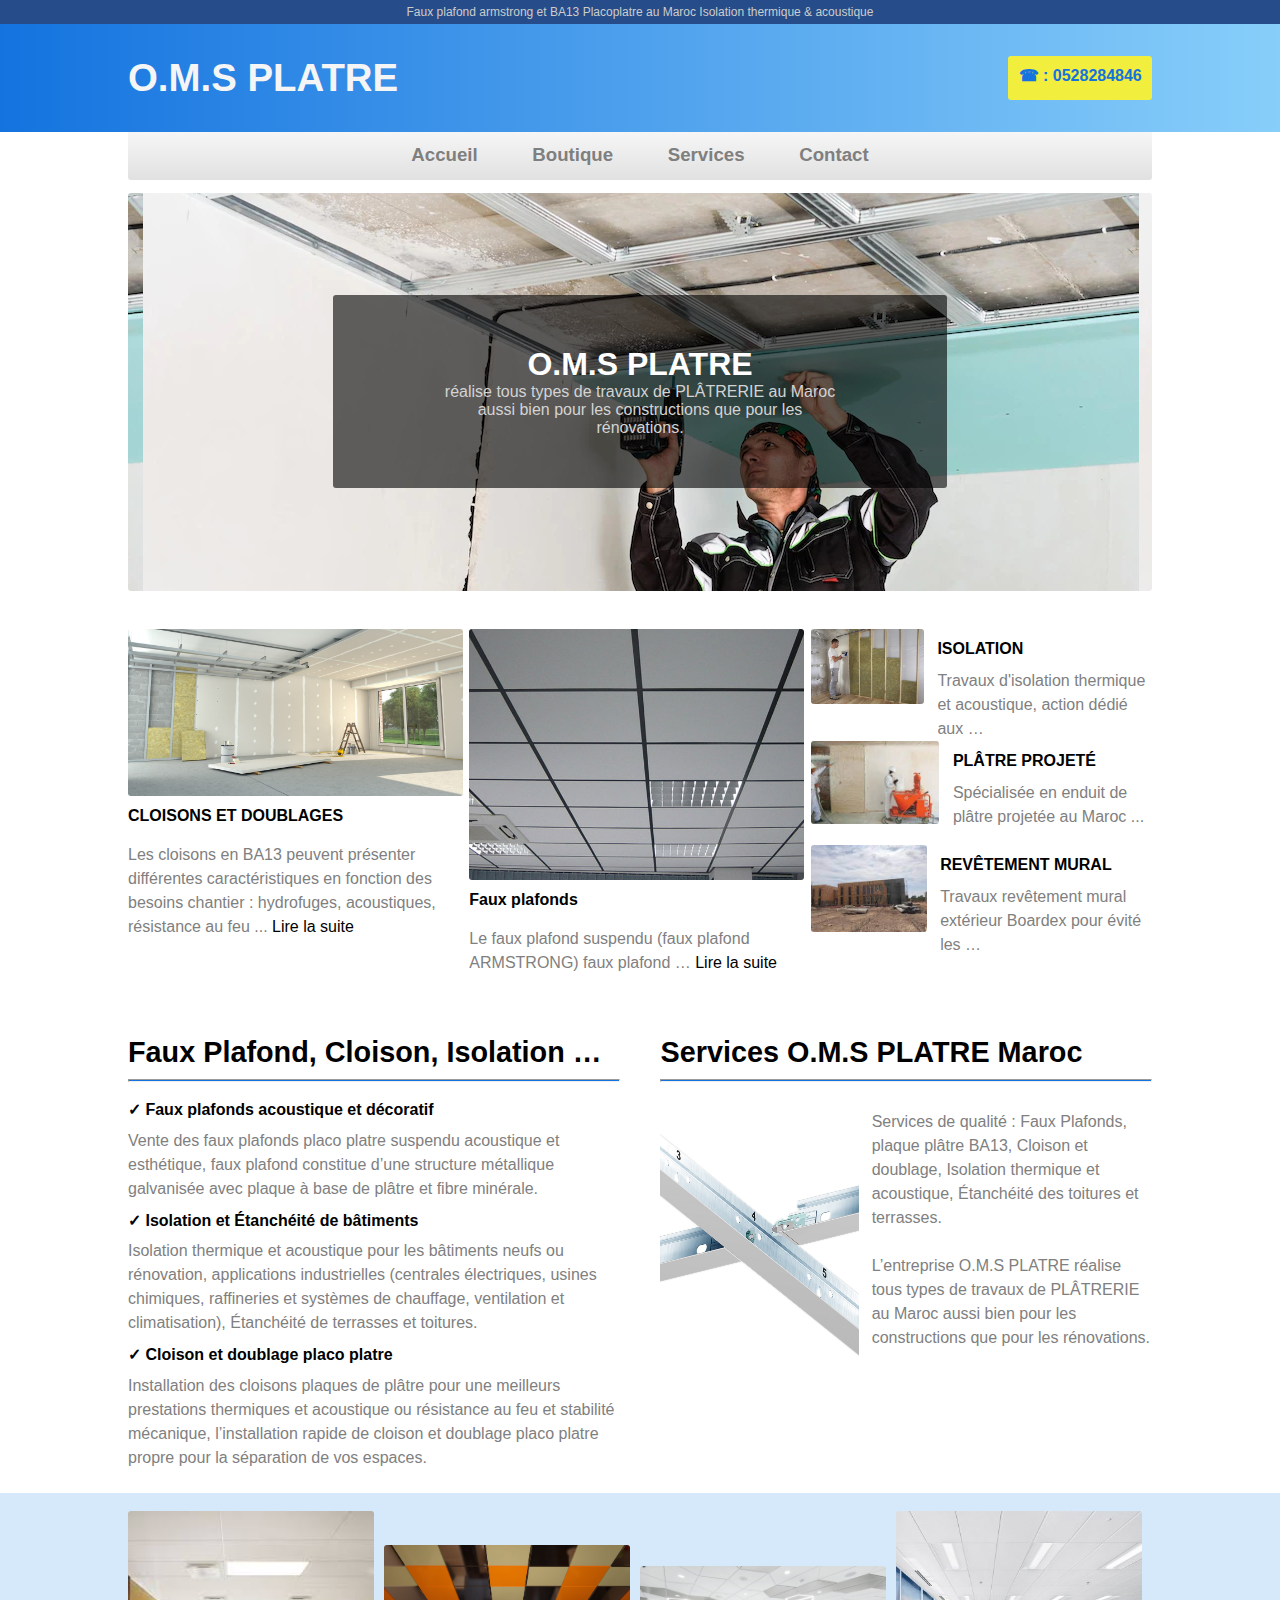
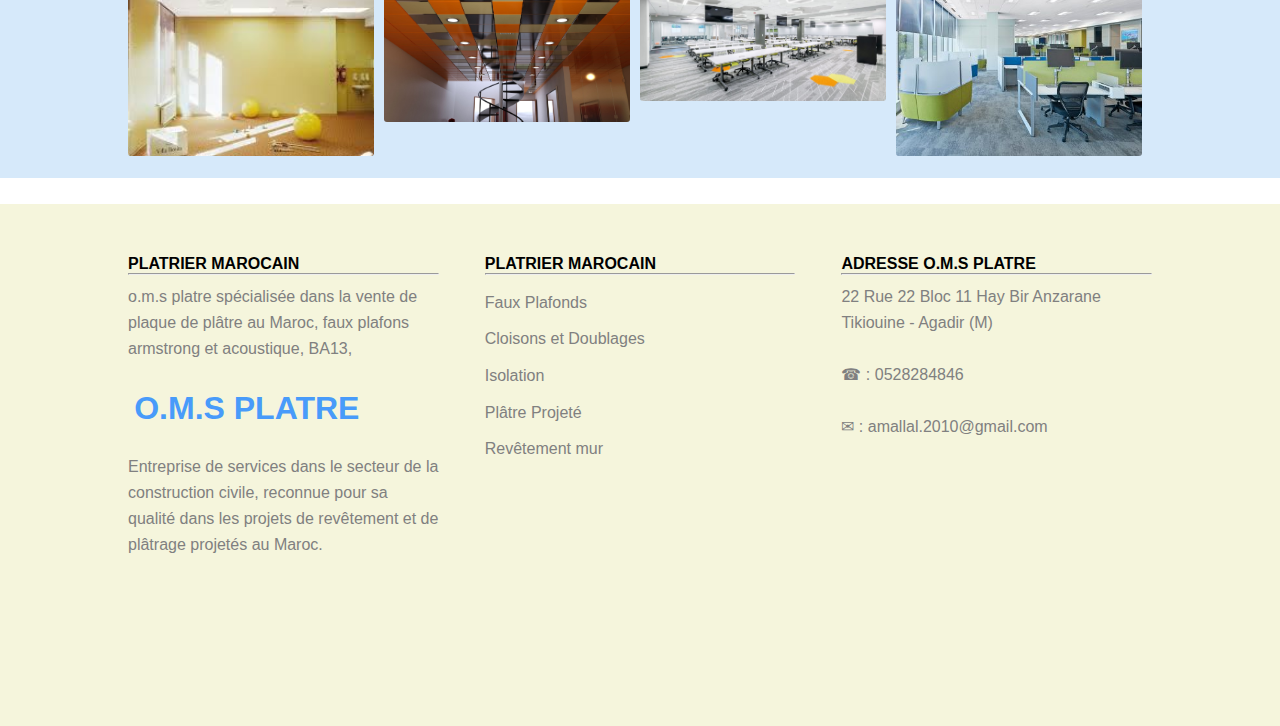
<file: index.html>
<!DOCTYPE html>
<html lang="en">
<head>
    <meta charset="UTF-8">
    <meta http-equiv="X-UA-Compatible" content="IE=edge">
    <meta name="viewport" content="width=device-width, initial-scale=1.0">
    <title >Accueil</title>
    <link rel="stylesheet" href="index.css">
    <script src="dossierJquery/jquery-3.6.0.min.js"></script>
    <script src="Index.js"></script>
   
</head>
<body>
    <header>
    
        <div id="div1">
            <div>
                Faux plafond armstrong et BA13 Placoplatre au Maroc Isolation thermique & acoustique
            </div>
        </div>
        <div id="div2">
            <div id="logo">
              <a href=""> <b> O.M.S PLATRE </b></a>
            </div>
            <div id="tele" >
               <b>&#9742 : 0528284846</b>
            </div>
        </div>
        <di id="div3">
            <ul id="menu">
              
                <a href="">
                     <li>
                       <b>Accueil</b>
                    </li>
                </a> 
                <a href="Boutique.html"> 
                    <li>
                        <b>Boutique</b>
                    </li>
                </a>
                <a href="service.html">
                    <li>
                         <b>Services</b>
                     </li>
                </a>
                <a href="Contact.html">
                    <li>
                        <b>Contact</b>
                    </li>
                 </a>
            </ul>
        </di>
    </header>
    <section id="section0">
        <div >
            <h1>
                O.M.S PLATRE
            </h1>
              réalise tous types de travaux
            de PLÂTRERIE au Maroc aussi bien pour les constructions
            que pour les rénovations.
            
        </div >
    </section>
    <section id="section1">
        <div id="divsection1">
            <caption>
               <a href="./lesmages/imageslide5.jpg"> <img src="./lesmages/imageslide5.jpg" alt=""></a>
                <b>
                    CLOISONS ET DOUBLAGES
                </b>
                <br>
                <br>
               <span>
                   Les cloisons en BA13 peuvent présenter différentes 
                   caractéristiques en fonction des besoins chantier :
                    hydrofuges, acoustiques, résistance au feu ...
                    <a  href="service.html">Lire la suite</a>
               </span>
            </caption>
        </div>
        <div id="divsection2">
            <caption>
               <a href="./lesmages/armstrong-faux-plafond.jpg"><img src="./lesmages/armstrong-faux-plafond.jpg" alt=""></a> 
                <b>
                    Faux plafonds
                </b>
                <br><br>
                <span>
                    Le faux plafond suspendu (faux plafond ARMSTRONG) faux plafond …
                    <a  href="service.html">Lire la suite</a>
                </span>
            </caption>
        </div>
        <div id="divsection3">
            <ul>
                <li>
                    <a href="service.html"><img src="./lesmages/isolation.jpg" alt=""></a>
                    <p>
                         <a href="service.html">
                            <b>
                                ISOLATION
                            </b>
                        </a>
                        <br>
                       <span>
                           Travaux d'isolation thermique et acoustique, action dédié aux …
                       </span> 
                    </p>
                </li>
                <li>
                   <a href="service.html"><img src="./lesmages/platreprojet.jpg" alt=""></a> 
                    <p>
                    <a href="service.html">
                        <b>
                                PLÂTRE PROJETÉ
                        </b>
                    </a>
                    <br>
                   <span> 
                       Spécialisée en enduit de plâtre projetée au Maroc ...
                    
                    </span>
                    </p>
                </li>
                <li>
                    <a href="service.html"><img src="./lesmages/MURAL.jpg" alt=""></a>
                    <p>
                    <a href="service.html">
                        <b>
                             REVÊTEMENT MURAL
                        </b>

                    </a>
                    <br>
                       <span> 
                           Travaux revêtement mural extérieur Boardex pour évité les …
                        
                        </span>
                    </p>
                </li>
            </ul>
        </div >

    </section>
    <section id="section2">
        <div>
            <h1>
                Faux Plafond, Cloison, Isolation …
            </h1>
            <hr>
            <br>
            <b>
                &#10003  Faux plafonds acoustique et décoratif
            </b>
            <p>
                Vente  des faux plafonds placo platre 
                suspendu acoustique et esthétique, 
                faux plafond constitue d’une structure métallique
                galvanisée avec plaque à base de plâtre et fibre minérale.
            </p>
            
            <b>
                &#10003  Isolation et Étanchéité de bâtiments
            </b>
            <p>
                Isolation thermique et acoustique pour les bâtiments neufs ou rénovation,
                applications industrielles (centrales électriques, usines chimiques,
                raffineries et systèmes de chauffage, ventilation et climatisation),
                Étanchéité de terrasses et toitures.
            </p>
            <b>
                &#10003  Cloison et doublage placo platre
            </b>
            <p>
                Installation des cloisons plaques de plâtre 
                pour une meilleurs prestations thermiques et
                acoustique ou résistance au feu et stabilité mécanique, 
                l’installation rapide de cloison et doublage 
                placo platre propre pour la séparation de vos espaces.
            </p>
            
        </div>
        <div>
            <h1>
                Services O.M.S PLATRE Maroc
            </h1>
            <hr>
            <br>
            <div>
                
                <a href="./lesmages/porofil.jpg"><img src="./lesmages/porofil.jpg" alt=""></a>
                <p>

                    Services de qualité : Faux Plafonds, plaque plâtre BA13,
                     Cloison et doublage, Isolation thermique et acoustique, Étanchéité des toitures et terrasses.
                     <BR><br>
                    L’entreprise O.M.S PLATRE réalise tous types de travaux de PLÂTRERIE au 
                    Maroc aussi bien pour les constructions que pour les rénovations.
                </p>

            </div>
        </div>

    </section>
    <section id="section3">
        <a href="./lesmages/plafond1.jpg"><img src="./lesmages/plafond1.jpg" alt=""> </a>
        <a href="./lesmages/plafond2.jpg"><img src="./lesmages/plafond2.jpg" alt=""></a>
        <a href="./lesmages/plafond3.jpg"><img src="./lesmages/plafond3.jpg" alt=""></a>
        <a href="./lesmages/plafond4.jpg"><img src="./lesmages/plafond4.jpg" alt=""></a>
    </section>
    <footer>
        <div>
            
             <b>
                 PLATRIER MAROCAIN  
            </b>  
            <hr>
            <p>
                o.m.s platre spécialisée dans la vente  de plaque de
                 plâtre au Maroc, faux plafons armstrong et acoustique, BA13,
                 <br><br>
                 <b>
                     O.M.S PLATRE
                 </b>
                 <br>
                 <br>
                 Entreprise de services dans le secteur de la construction civile, reconnue 
                 pour sa qualité dans les projets de revêtement et de plâtrage projetés au Maroc.
            </p>
        </div>
       
        <div>
            <b>
                PLATRIER MAROCAIN  
           </b>  
           <hr>
           <p>
              <ul>
                    <LI>

                        Faux Plafonds
                    </LI>
                    <li>
                        Cloisons et Doublages

                    </li>
                    <li>
                        Isolation
                    </li>
                    <li> 
                        Plâtre Projeté
                    </li>
                    <li> 
                        Revêtement mur
                    </li>
               
                </ul>
           </p>
        </div>
        
        <div>
            <b>
                ADRESSE O.M.S PLATRE
           </b>  
           <hr>
           <p>
                22 Rue 22 Bloc 11 Hay Bir Anzarane Tikiouine - Agadir (M)
                <br><br>
                &#9742 : 0528284846
                <br><br>
                &#9993 : amallal.2010@gmail.com
                <br><br>
                <iframe src="https://www.google.com/maps/embed?pb=!1m18!1m12!1m3!1d3442.161522855154!2d-9.508030284877046!3d30.374770981763238!2m3!1f0!2f0!3f0!3m2!1i1024!2i768!4f13.1!3m3!1m2!1s0xdb3c87c9c7e205d%3A0xba703894343cb8db!2sO.M.S%20Platre!5e0!3m2!1sfr!2sma!4v1649598512620!5m2!1sfr!2sma"  allowfullscreen="" loading="lazy" referrerpolicy="no-referrer-when-downgrade"></iframe>
           </p>
        </div>
    </footer>
</body>
</html>
</file>
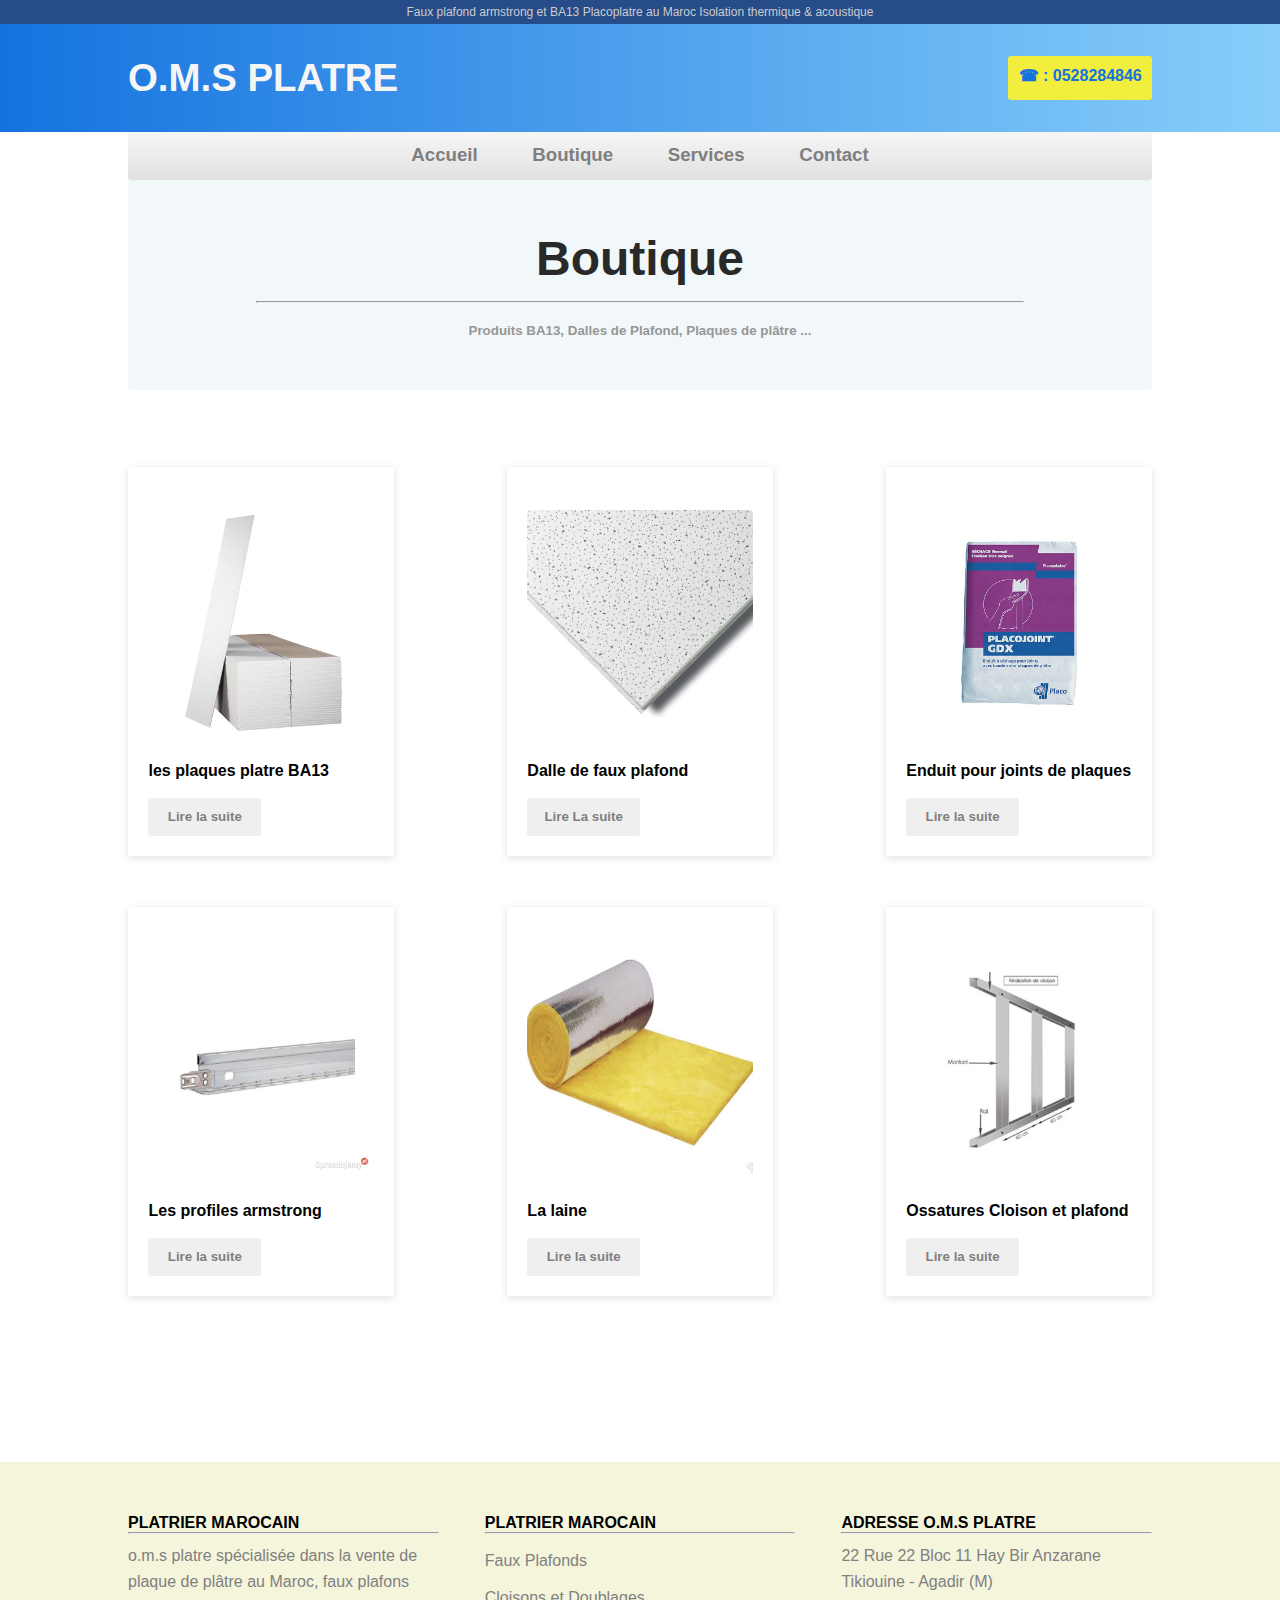
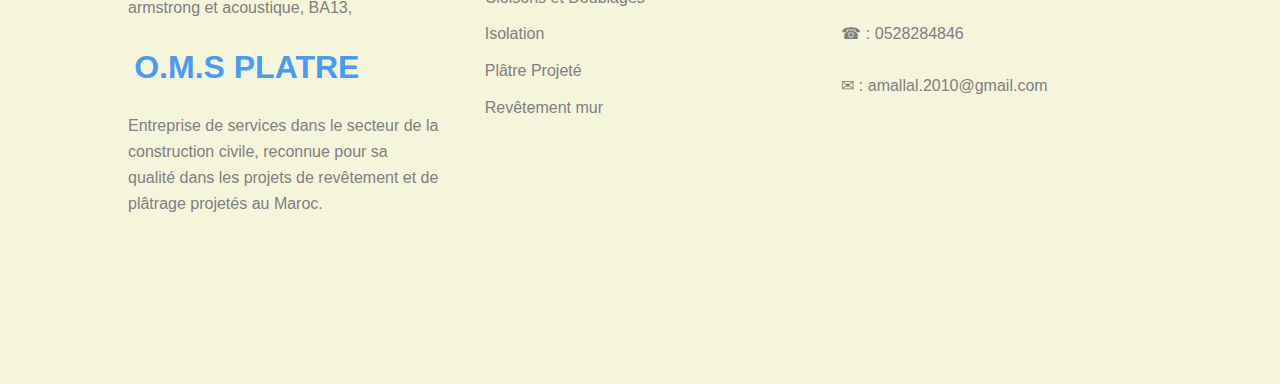
<file: Boutique.html>
<!DOCTYPE html>
<html lang="en">
<head>
    <meta charset="UTF-8">
    <meta http-equiv="X-UA-Compatible" content="IE=edge">
    <meta name="viewport" content="width=device-width, initial-scale=1.0">
    <title>Boutique</title>
    <link rel="stylesheet" href="boutique.css">
   <script src="dossierJquery/jquery-3.6.0.min.js"> </script>
   <script src="Boutique.js"></script>
</head>
<body>
    <header>
        <div id="div1">
            <div>
                Faux plafond armstrong et BA13 Placoplatre au Maroc Isolation thermique & acoustique
            </div>
        </div>
        <div id="div2">
            <div id="logo">
              <a href="index.html"> <b> O.M.S PLATRE </b></a>
            </div>
            <div id="tele" >
               <b>&#9742 : 0528284846</b>
            </div>
        </div>
        <di id="div3">
            <ul id="menu">
              
                <a href="index.html">
                     <li>
                       <b>Accueil</b>
                    </li>
                </a> 
                <a href="Boutique.html"> 
                    <li>
                        <b>Boutique</b>
                    </li>
                </a>
                <a href="service.html">
                    <li>
                         <b>Services</b>
                     </li>
                </a>
                <a href="Contact.html">
                    <li>
                        <b>Contact</b>
                    </li>
                 </a>
            </ul>
        </di>
    </header>
    <section id="section0">
        <h1>
            Boutique
        </h1>
        <hr>
        <br>
        <b>Produits BA13, Dalles de Plafond, Plaques de plâtre ...</b>
    </section>
    <section id="section1">
        <div>
            <fieldset>
                <a href="#colection1"><img  id="m1" src="lesmages/lesimageboutique/lesplaqueplatre.jpg" alt="photo"></a>
                <br>
                <caption>
                   <b> les plaques platre BA13</b>
                </caption>
                <br>
                <a href="#colection1">
                    <button  id="b1">Lire la suite</button>
                </a>
            </fieldset>
            <fieldset>
                <a href="#colection2"><img id="m2" src="lesmages/lesimageboutique/lesdalles.jpg" alt="photo"></a>
                <br>
                <caption>
                    <b> Dalle de faux plafond</b>
                </caption>
                <br>
                <a href="#colection2">
                    <button id="b2">Lire La suite</button>
                </a>
            </fieldset>
            <fieldset>
                <a href="#colection3"><img id="m3" src="lesmages/lesimageboutique/l'enduit.jpg" alt="photo"></a>
                <br>
                <caption>
                   <b>Enduit pour joints de plaques</b>
                </caption>
                <br>
                <a href="#colection3">
                    <button id="b3">Lire la suite</button>
                </a>
            </fieldset>
        </div>
        <div>
            <fieldset>
                <a href="#colection4"><img id="m4" src="lesmages/lesimageboutique/profiles.jpg" alt="photo"></a>
                <br>
                <caption>
                   <b>Les profiles armstrong</b>
                </caption>
                <br>
                <a href="#colection4">
                    <button id="b4">Lire la suite</button>
                </a>
            </fieldset>
            <fieldset>
                <a href="#colection5"><img id="m5" src="lesmages/lesimageboutique/leslaines.jpg" alt="photo"></a>
                <br>
                <caption>
                   <b>La laine</b>
                </caption>
                <br>
                <a href="#colection5">
                    <button id="b5">Lire la suite</button>
                </a>
            </fieldset>
            <fieldset>
                <a href="#colection6"><img id="m6" src="lesmages/lesimageboutique/ossature.jpg" alt="photo"></a>
                <br>
                <caption>
                   <b>Ossatures Cloison et plafond</b>
                </caption>
                <br>
                <a href="#colection6">
                    <button id="b6">Lire la suite</button>
                </a>
            </fieldset>

        </div>
    </section>
    <section id="section2">
       

        <div id="colection1">
            <h1 > PLAQUE DE PLATRE BA13</h1>
            <hr>
            <div id="menu1c1">

                <div >
                    <a href="lesmages/lesimageboutique/plaquestandard.jpg"> <img src="lesmages/lesimageboutique/plaquestandard.jpg" alt=""></a>
                </div>
                <div>
                    <h1>Plaque de Plâtre BA13 Standard</h1>
                    <hr>
                    <p>
                        Plaque de Plâtre Laminé Lafargeplaco avec carton sur les deux faces et âme en
                        plâtre d’origine naturelle, fabriquée grâce au procédé par laminage continu.
                        <br><br>
                        <b>Avantages</b>
                        <br>
                        Installation facile et rapide
                        Flexibilité de construction, qui favorise son adaptation à tout type de projet, en permettant des formes régulières autant que des formes arrondies
                        Présente une finition prête à peindre
                        Représente une isolation acoustique efficace
                        Représente une isolation thermique élevée
                        <br><br>
                        <b>Applications</b>
                        <br>
                        Construction de systèmes de construction sèche en intérieurs :
                        Cloisonnement / compartimentage
                        Doublages autoportants / directs
                        Plafonds continus
                        Éléments de décoration
                        <br> <br>
                        <b>Convient pour :</b>
                        <br>
                        Logements de nouvelle construction ou de réhabilitation
                        Collèges, hôpitaux, édifices commerciaux et industriels, bureaux, etc.
                        <br> <br>
                        <b>Attestations</b>
                        <br>
                        Marquage CE selon UNE EN 520
                        Marque “N” d’ AENOR
                    </p>
                </div>
            </div>
            <br>
            <div id="menu2c1">
                <div >
                        <a href="lesmages/lesimageboutique/plaque-platre-ba13-hydrofuge.jpg"><img src="lesmages/lesimageboutique/plaque-platre-ba13-hydrofuge.jpg" alt=""></a>
                </div>
                <div>
                    <h1>Plaque de Plâtre BA13 Hydrofuge</h1>
                    <hr>
                    <p>
                        La plaque de plâtre Résiplac BA13 est composée d’un coeur en
                        plâtre hydrofugé compris entre 2 parements cartonnés spécialement
                            traités contre l’absorption d’eau ou d’humidité. C’est une plaque H1
                            (selon la norme EN 520) d’épaisseur 12.5 mm à bords amincis (BA) en largeur 1200mm
                    </p>
                </div>
            </div>
            <br>
            <div id="menu3c1">
                <div >
                    <a href="lesmages/lesimageboutique/ba13-feu.jpg"><img src="lesmages/lesimageboutique/ba13-feu.jpg" alt=""></a>
                </div>
                <div>
                    <h1>Plaque de plâtre BA13 Flam</h1>
                    <hr>
                    <p>
                        Plaque de plâtre cartonnées A2-S1,d0 (M1) à haute résistance au feu.
                        Particulièrement destinée à
                        la réalisation d'ouvrages nécessitant des degrés coupe-feu
                        élevés (par ex. coupe-feu de 2 heures pour une cloison double
                        <br><br>
                        <b>Avantages</b>
                        <br>
                        Hautement résistante au feu, la plaque de plâtre flam convient à
                            la réalisation d'ouvrages nécessitant des degrés coupe-feu élevés.
                            Son revêtement spécifique convient
                            aussi bien aux cloisons, aux plafonds qu'aux doublages sur ossature.
                            Un produit complet pour une sécurité optimale.
                    </p>
                </div>
            </div>
            <div id="menu4c1">
                <div >
                    <a href="lesmages/lesimageboutique/BOARDEX.jpg"> <img src="lesmages/lesimageboutique/BOARDEX.jpg" alt=""></a>
                </div>
                <div>
                    <h1>Plaque de plâtre BA13 Boardex</h1>
                    <hr>
                    <p>
                        Boardex est une plaque de revêtement extérieur
                            utilisée sur les murs extérieurs. Elle comporte
                            une partie centrale renforcée anti-humidité et un mat de fibre de verre orange spécial.
                        <br><br>
                        Boardex est utilisée comme plaque d’appui sous toutes
                        sortes de revêtement (notamment les bardages métalliques, PVC, les recouvrements décoratifs en briques).
                    </p>
                </div>
            </div>
            <a href="#section1">
                <button>Retoure</button>
            </a>
        </div>
        <!--  -->
        <div id="colection2">
            <h1 >DALLE DE FAUX PLAFOND</h1>
            <hr>
            <div id="menu1c2">
                <div >
                        <a href="lesmages/lesimageboutique/lesdalles.jpg"><img src="lesmages/lesimageboutique/lesdalles.jpg" alt=""></a>
                </div>
                <div>
                    <h1>Dalle Plâtre </h1>
                    <hr>
                    <p>
                        Les dalles de plafonds sont utilisées pour la réalisation de faux plafonds démontables.
                            Ils allient l’esthétique du modèle (fissuré, granulé, lisse et semi-perforé)
                            à la technique (accessibilité des câblages électriques, de climatisation).
                        Les dalles de plâtre LARFARGE sont fabriquées à partir de plâtre renforcée avec de la fibre de verre
                    </p>
                </div>
            </div>
            <br>
            <div id="menu2c2">
                <div >
                    <a href="lesmages/lesimageboutique/dalleacoustique.jpg"><img src="lesmages/lesimageboutique/dalleacoustique.jpg" alt=""></a>
                </div>
                <div>
                    <h1>Dalle Acoustique</h1>
                    <hr>
                    <p>
                        La dalle de plafond Acoustique est un revêtement en plâtre à perforations carrées.
                        Elle est destinée aux environnements nécessitant un confort
                        acoustique élevé : hall, auditorium, salle de spectacle, salle de classe.
                        La dalle Acoustique d'une technologie permettant de capturer et neutraliser
                        les COV (composés organiques volatils) et les formaldéhydes présents dans l'air
                        intérieur. Le modèle à bord droit A est compatible avec les systèmes à ossature apparente T15 ou T24.
                    </p>
                </div>
            </div>
            <a href="#section1">
                <button>Retoure</button>
            </a>
        </div>
        <!--  -->
        <div id="colection3">
            <h1 >ENDUIT POUR JOINTS DE PLAQUES</h1>
            <hr>
            <div id="menu1c3">
                <div >
                    <a href="lesmages/lesimageboutique/l'enduit.jpg"><img src="lesmages/lesimageboutique/l'enduit.jpg" alt=""></a>
                </div>
                <div>
                    <h1>Enduit Poudre</h1>
                    <hr>
                    <p>
                        enduit poudre Sac de 25 kg avec pli étanche contre
                        l'humidité,spécialement formulé
                        pour le traitement des joints de plaques de plâtre,
                        à base de liant minéral, de charges et d'adjuvants spéciaux.
                        <br><br>
                        <b>Caractéristiques</b>
                        <br>
                        Aspect : poudre blanchebr <br>
                        Taux de gâchage :50 à 60 % selon application.<br>
                        Consommation: environ 350g/m² de plaques<br>
                        Temps de prise : 2 heures<br>
                        Fissuration : pas de fissures jusqu'à 5 mm d'épaisseur<br>
                        Réaction au feu: incombustible classe MO<br>
                        Température d'emploi : Entre 5°C et 35°C<br>
                        PH: PH neutre ou légèrement alcalin<br>
                    </p>
                </div>
            </div>
            <a href="#section1">
                <button>Retoure</button>
            </a>
        </div>
        <!--  -->
        <div id="colection4">
            <h1 >LES PROFILES ARMSTRONG</h1>
            <hr>
            <div id="menu1c4">
                <div >
                    <a href="lesmages/lesimageboutique/porteur36012060.jpg"><img src="lesmages/lesimageboutique/porteur36012060.jpg" alt=""></a>
                </div>
                <div>
                    <h1> Porteur 3.60M</h1>
                    <hr>
                    <p>
                        Le porteur blanc d24*360*15 est un accessoire de placo de type Prelude
                        TL d'Armstrong, qui est donc doté du système crochet afin de fixer
                        bord à bord un plafond suspendu en dalles.
                        <br><br>
                        <b>Avantages </b>
                            <br>
                        Installation facile<br>
                        Stabilité, grâce à la conception Peakform<br>
                        Compatible avec le profilé porteur universel<br>
                        Résistance au feu<br>
                        Clip Superlock<br>
                        Poinçonnage<br>
                    </p>
                </div>
            </div>
            <div id="menu2c4">
                <div >
                    <a href="lesmages/lesimageboutique/entretoise120.jpg"><img src="lesmages/lesimageboutique/entretoise120.jpg" alt=""></a>
                </div>
                <div>
                    <h1>Entretoise 1.20M</h1>
                    <hr>
                    <p>
                        L'entretoise d24*120 blanc est l'entretoise
                        Prelude TLX d'Armstrong qui est doté du système
                        crochet afin de fixer bord à bord un plafond suspendu en dalles.
                        Cette entretoise est doté d'un poinçonnage qui optimise
                        la rigidité et la résistance à la torsion des éléments.
                        <br><br>
                        <b>Avantages</b>
                        <br>
                        Installation facile <br>
                        Stabilité, grâce à la conception Peakform <br>
                        Compatible avec le profilé porteur universel<br>
                        Résistance au feu<br>
                        Clip Superlock<br>
                        Poinçonnage<br>
                    </p>
                </div>
            </div>
            <div id="menu3c4">
                <div >
                        <a href="lesmages/lesimageboutique/entretoise120.jpg"><img src="lesmages/lesimageboutique/entretoise120.jpg" alt=""></a>
                </div>
                <div>
                    <h1>Entretoise 0.60M</h1>
                    <hr>
                    <p>
                        L'entretoise d24*60 blanc est l'entretoise Prelude
                        TLX d'Armstrong qui est doté du système crochet
                            afin de fixer bord à bord un plafond suspendu en dalles.
                        Cette entretoise est doté d'un poinçonnage qui
                        optimise la rigidité et la résistance à la torsion des éléments.
                        <br><br>
                        <b>Avantages </b>
                        Installation facilebr <br>
                        Stabilité, grâce à la conception Peakform <br>
                        Compatible avec le profilé porteur universel<br>
                        Résistance au feu<br>
                        Clip Superlock<br>
                        Poinçonnage<br>
                    </p>
                </div>
            </div>
            <a href="#section1">
                <button>Retoure</button>
            </a>
        </div>
        <!--  -->
        <div id="colection5">
            <h1 >LA LAINE</h1>
            <hr>
            <div id="menu1c5">
                <div >
                    <a href="lesmages/lesimageboutique/la-laine-de-verre.jpg"><img src="lesmages/lesimageboutique/la-laine-de-verre.jpg" alt=""></a>
                </div>
                <div>
                    <h1> La laine de Verre</h1>
                    <hr>
                    <p>
                        Fabriquée à partir de produits naturels (sable et verre recyclé),
                        la laine de verre est un matériau isolant qui se présente généralement
                            sous la forme d'un matelas plus ou moins souple où l’air est emprisonné
                            de façon immobile par les fibres enchevêtrées.
                        <br><br>
                        La laine de verre est utilisée pour l’isolation thermique et
                        l’isolation phonique des bâtiments d’habitation ou des bâtiments
                            non résidentiels. Ses caractéristiques lui permettent également
                            d’être employée comme absorbant pour la correction acoustique
                            ou dans la protection contre les incendies.


                    </p>
                </div>
            </div>
            <div id="menu2c5">
                <div >
                    <a href="lesmages/lesimageboutique/la-laine-de-roche.jpg"><img src="lesmages/lesimageboutique/la-laine-de-roche.jpg" alt=""></a>
                </div>
                <div>
                    <h1>Laine de Roche</h1>
                    <hr>
                    <p>
                        La laine de roche est un matériau isolant fabriqué
                        à partir d'un matériau naturel issu de l’activité
                        volcanique (le basalte). C'est un isolant certifié
                        pour un usage dans le bâtiment tant pour l’isolation
                        thermique que l’isolation phonique ou pour la protection
                        des ouvrages contre les incendies.
                    </p>
                </div>
            </div>
            <a href="#section1">
                <button>Retoure</button>
            </a>
        </div>
            <!--  -->
        <div id="colection6">
            <h1 >OSSATURES CLOISON ET PLAFOND</h1>
            <hr>
            <div id="menu1c6">
                <div >
                    <a href="lesmages/lesimageboutique/rail.jpg"> <img src="lesmages/lesimageboutique/rail.jpg" alt=""></a>
                </div>
                <div>
                    <h1>Le Rail</h1>
                    <hr>
                    <p>
                    Le rail est un profilé destiné à la mise en œuvre de cloisons,
                    contre-cloisons et plafonds. Il fait office de support pour
                    la plaque de plâtre et maintient l'isolant en place.Le rail
                    se pose à l'horizontale et accompagne les montants verticaux
                    pour compléter l'ossature métallique. <br><br>
                    - Réaction au feu : A1. <br>
                    - Dimensions : 28x48x28 mm.
                    </p>
                </div>
            </div>
            <div id="menu2c6">
                <div >
                    <a href="lesmages/lesimageboutique/montant.jpg"> <img src="lesmages/lesimageboutique/montant.jpg" alt=""></a>
                </div>
                <div>
                    <h1>Le montant</h1>
                    <hr>
                    <p>
                    Le montant RSM 48-35 de Richter System est utilisé
                    pour la réalisation d'ossature métallique pour cloison
                    et plafond en plaque de plâtre. Il fait partie du système
                        d'ossatures nouvelle génération Super Magnum Plus de 48-35 qui
                        s'adapte aussi bien au marché du neuf qu'à celui de la rénovation,
                        notamment en milieu hospitalier. Plusieurs longueurs sont disponibles.
                    </p>
                </div>
            </div>
            <div id="menu3c6">
            <div >
                <a href="lesmages/lesimageboutique/fourrure.jpg"><img src="lesmages/lesimageboutique/fourrure.jpg" alt=""></a>
            </div>
            <div>
                <h1>La fourrure</h1>
                <hr>
                <p>
                    La fourrure est destinée à la réalisation
                    de plafond et de doublage en plaque de
                    plâtre sur ossature métallique.
                    <br><br>
                    20 % de gain de temps <br>
                    Languettes inutiles <br>
                    Résiste au feu
                    <br><br>
                    Longueur 3 m <br>
                    Largeur 45 mm <br>
                    Hauteur 18 mm
                </p>
            </div>
        </div>
        <a href="#section1">
            <button>Retoure</button>
        </a>
        </div>
        <div id="divlistcolec">
            <ul>
                <a  href="#colection1">
                     <li id="a1">
                        les plaques platre BA13
                    </li>
                </a>
                <a  href="#colection2" >
                    <li id="a2">
                        Dalle de faux plafond
                    </li>
                </a>
                <a   href="#colection3">
                    <li id="a3">
                        Enduit pour joints de plaques
                    </li>
                </a>
                <a  href="#colection4">
                    <li  id="a4">
                        Les profiles armstrong
                    </li>
                </a>
                <a   href="#colection5">
                    <li id="a5">
                        La laine
                    </li>
                </a>
                <a   href="#colection6">
                    <li id="a6">
                        Ossatures Cloison et plafond
                    </li>
                </a>
            </ul>
            
        </div>
  </section>
    <footer>
        <div>

             <b>
                 PLATRIER MAROCAIN
            </b>
            <hr>
            <p>
                o.m.s platre spécialisée dans la vente  de plaque de
                 plâtre au Maroc, faux plafons armstrong et acoustique, BA13,
                 <br><br>
                 <b>
                     O.M.S PLATRE
                 </b>
                 <br>
                 <br>
                 Entreprise de services dans le secteur de la construction civile, reconnue
                 pour sa qualité dans les projets de revêtement et de plâtrage projetés au Maroc.
            </p>
        </div>

        <div>
            <b>
                PLATRIER MAROCAIN
           </b>
           <hr>
           <p>
              <ul>
                    <LI>

                        Faux Plafonds
                    </LI>
                    <li>
                        Cloisons et Doublages

                    </li>
                    <li>
                        Isolation
                    </li>
                    <li>
                        Plâtre Projeté
                    </li>
                    <li>
                        Revêtement mur
                    </li>

                </ul>
           </p>
        </div>

        <div>
            <b>
                ADRESSE O.M.S PLATRE
           </b>
           <hr>
           <p>
                22 Rue 22 Bloc 11 Hay Bir Anzarane Tikiouine - Agadir (M)
                <br><br>
                &#9742 : 0528284846
                <br><br>
                &#9993 : amallal.2010@gmail.com
                <br><br>
                <iframe src="https://www.google.com/maps/embed?pb=!1m18!1m12!1m3!1d3442.161522855154!2d-9.508030284877046!3d30.374770981763238!2m3!1f0!2f0!3f0!3m2!1i1024!2i768!4f13.1!3m3!1m2!1s0xdb3c87c9c7e205d%3A0xba703894343cb8db!2sO.M.S%20Platre!5e0!3m2!1sfr!2sma!4v1649598512620!5m2!1sfr!2sma"  allowfullscreen="" loading="lazy" referrerpolicy="no-referrer-when-downgrade"></iframe>
           </p>
        </div>
    </footer>
</body>
</html>
</file>
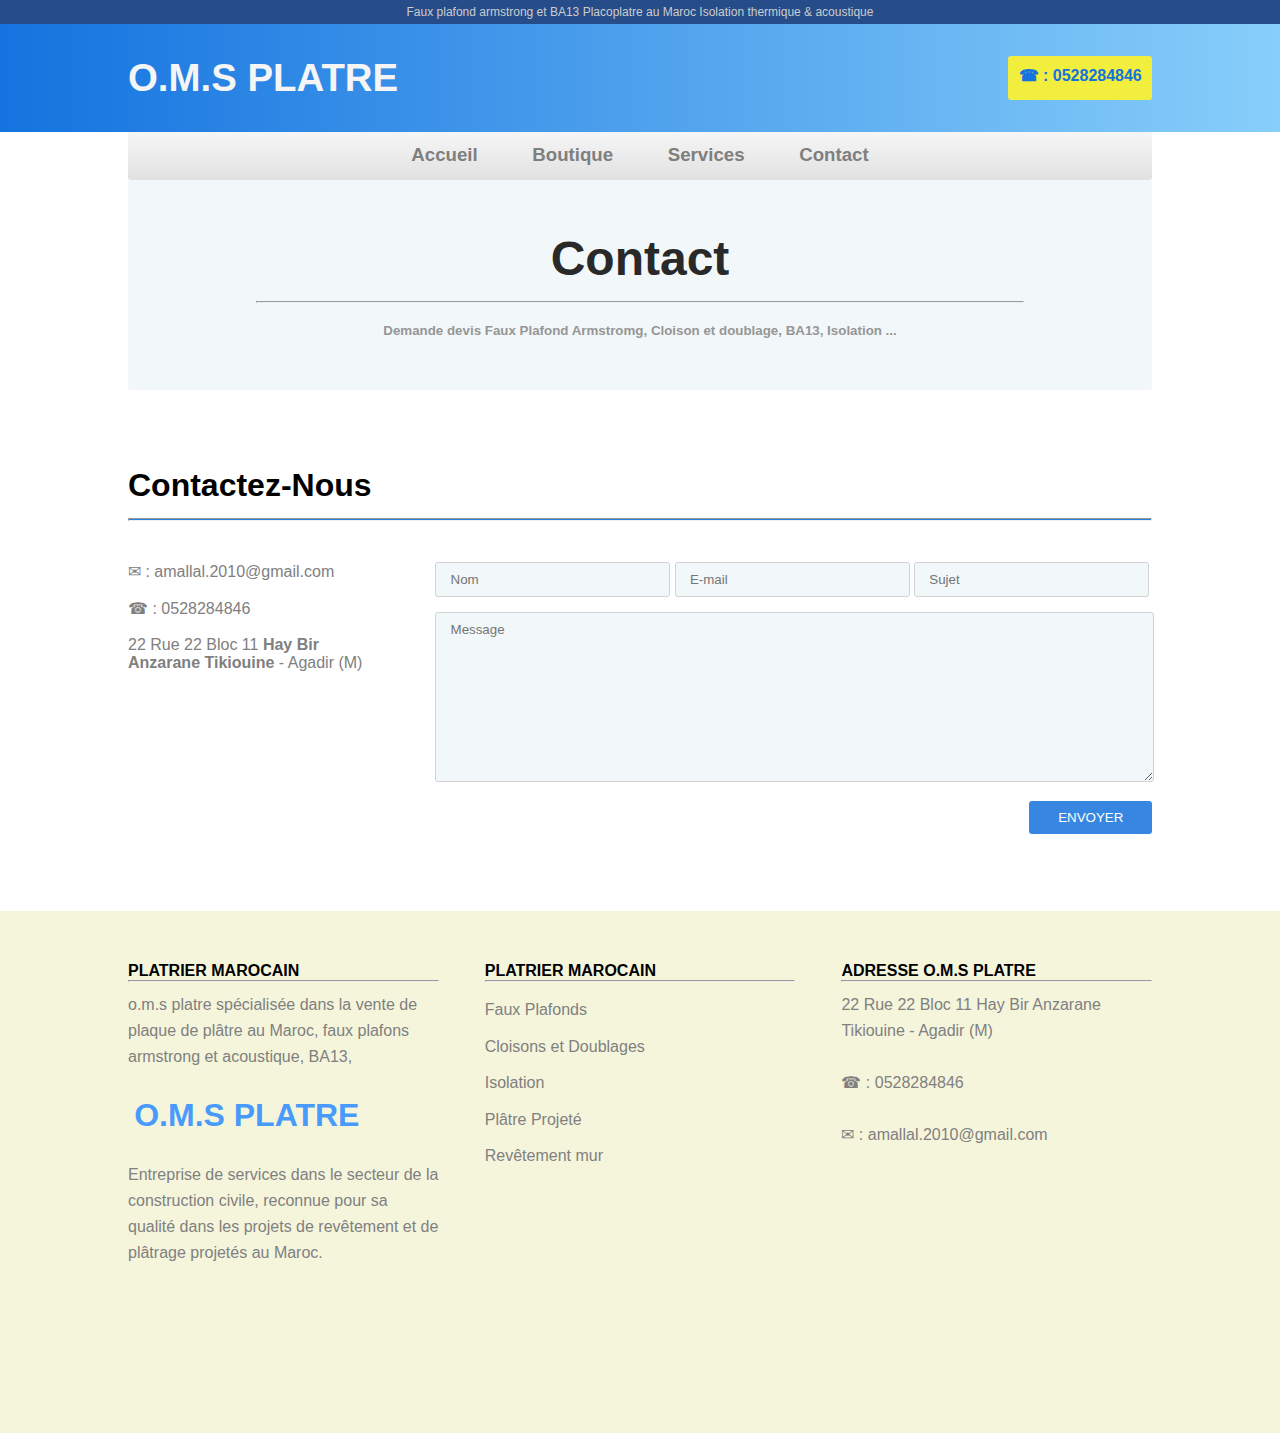
<file: Contact.html>
<!DOCTYPE html>
<html lang="en">
<head>
    <meta charset="UTF-8">
    <meta http-equiv="X-UA-Compatible" content="IE=edge">
    <meta name="viewport" content="width=device-width, initial-scale=1.0">
    <title>Contact</title>
    <link rel="stylesheet" href="Contact.css">
</head>
<body>
    <header>
        <div id="div1">
            <div>
                Faux plafond armstrong et BA13 Placoplatre au Maroc Isolation thermique & acoustique
            </div>
        </div>
        <div id="div2">
            <div id="logo">
              <a href="index.html"> <b> O.M.S PLATRE </b></a>
            </div>
            <div id="tele" >
               <b>&#9742 : 0528284846</b>
            </div>
        </div>
        <di id="div3">
            <ul id="menu">
              
                <a href="index.html">
                     <li>
                       <b>Accueil</b>
                    </li>
                </a> 
                <a href="Boutique.html"> 
                    <li>
                        <b>Boutique</b>
                    </li>
                </a>
                <a href="service.html">
                    <li>
                         <b>Services</b>
                     </li>
                </a>
                <a href="Contact.html">
                    <li>
                        <b>Contact</b>
                    </li>
                 </a>
            </ul>
        </di>
    </header>
    <section id="section0">
        <h1>
            Contact
        </h1>
        <hr>
        <br>
        <b>Demande devis Faux Plafond Armstromg, Cloison et doublage, BA13, Isolation ...</b>
    </section>
    <section id="section1">
        <h1>Contactez-Nous</h1>
        <hr>
        <div>  
            <div>
                <p>
                    &#9993 : amallal.2010@gmail.com
                    <br><br>
                    &#9742 : 0528284846
                    <br><br>
                    22 Rue 22 Bloc 11 <b>Hay Bir Anzarane Tikiouine</b> - Agadir (M)
                    
                </p>
            </div>
            <div>
                <form action="">

                    <input type="text" placeholder="Nom"/>
                    <input type="Email" placeholder="E-mail" />
                    <input type="text" placeholder="Sujet"/>
                    <br>
                    <textarea placeholder="Message" cols="70" rows="10"></textarea>
                    <br>
                    <button type="submit">ENVOYER</button>
                </form>
            </div>
        </div>
    </section>
    <footer>
        <div>
            
             <b>
                 PLATRIER MAROCAIN  
            </b>  
            <hr>
            <p>
                o.m.s platre spécialisée dans la vente  de plaque de
                 plâtre au Maroc, faux plafons armstrong et acoustique, BA13,
                 <br><br>
                 <b>
                     O.M.S PLATRE
                 </b>
                 <br>
                 <br>
                 Entreprise de services dans le secteur de la construction civile, reconnue 
                 pour sa qualité dans les projets de revêtement et de plâtrage projetés au Maroc.
            </p>
        </div>
       
        <div>
            <b>
                PLATRIER MAROCAIN  
           </b>  
           <hr>
           <p>
              <ul>
                    <LI>

                        Faux Plafonds
                    </LI>
                    <li>
                        Cloisons et Doublages

                    </li>
                    <li>
                        Isolation
                    </li>
                    <li> 
                        Plâtre Projeté
                    </li>
                    <li> 
                        Revêtement mur
                    </li>
               
                </ul>
           </p>
        </div>
        
        <div>
            <b>
                ADRESSE O.M.S PLATRE
           </b>  
           <hr>
           <p>
                22 Rue 22 Bloc 11 Hay Bir Anzarane Tikiouine - Agadir (M)
                <br><br>
                &#9742 : 0528284846
                <br><br>
                &#9993 : amallal.2010@gmail.com
                <br><br>
                <iframe src="https://www.google.com/maps/embed?pb=!1m18!1m12!1m3!1d3442.161522855154!2d-9.508030284877046!3d30.374770981763238!2m3!1f0!2f0!3f0!3m2!1i1024!2i768!4f13.1!3m3!1m2!1s0xdb3c87c9c7e205d%3A0xba703894343cb8db!2sO.M.S%20Platre!5e0!3m2!1sfr!2sma!4v1649598512620!5m2!1sfr!2sma"  allowfullscreen="" loading="lazy" referrerpolicy="no-referrer-when-downgrade"></iframe>
           </p>
        </div>
    </footer>
</body>
</html>
</file>
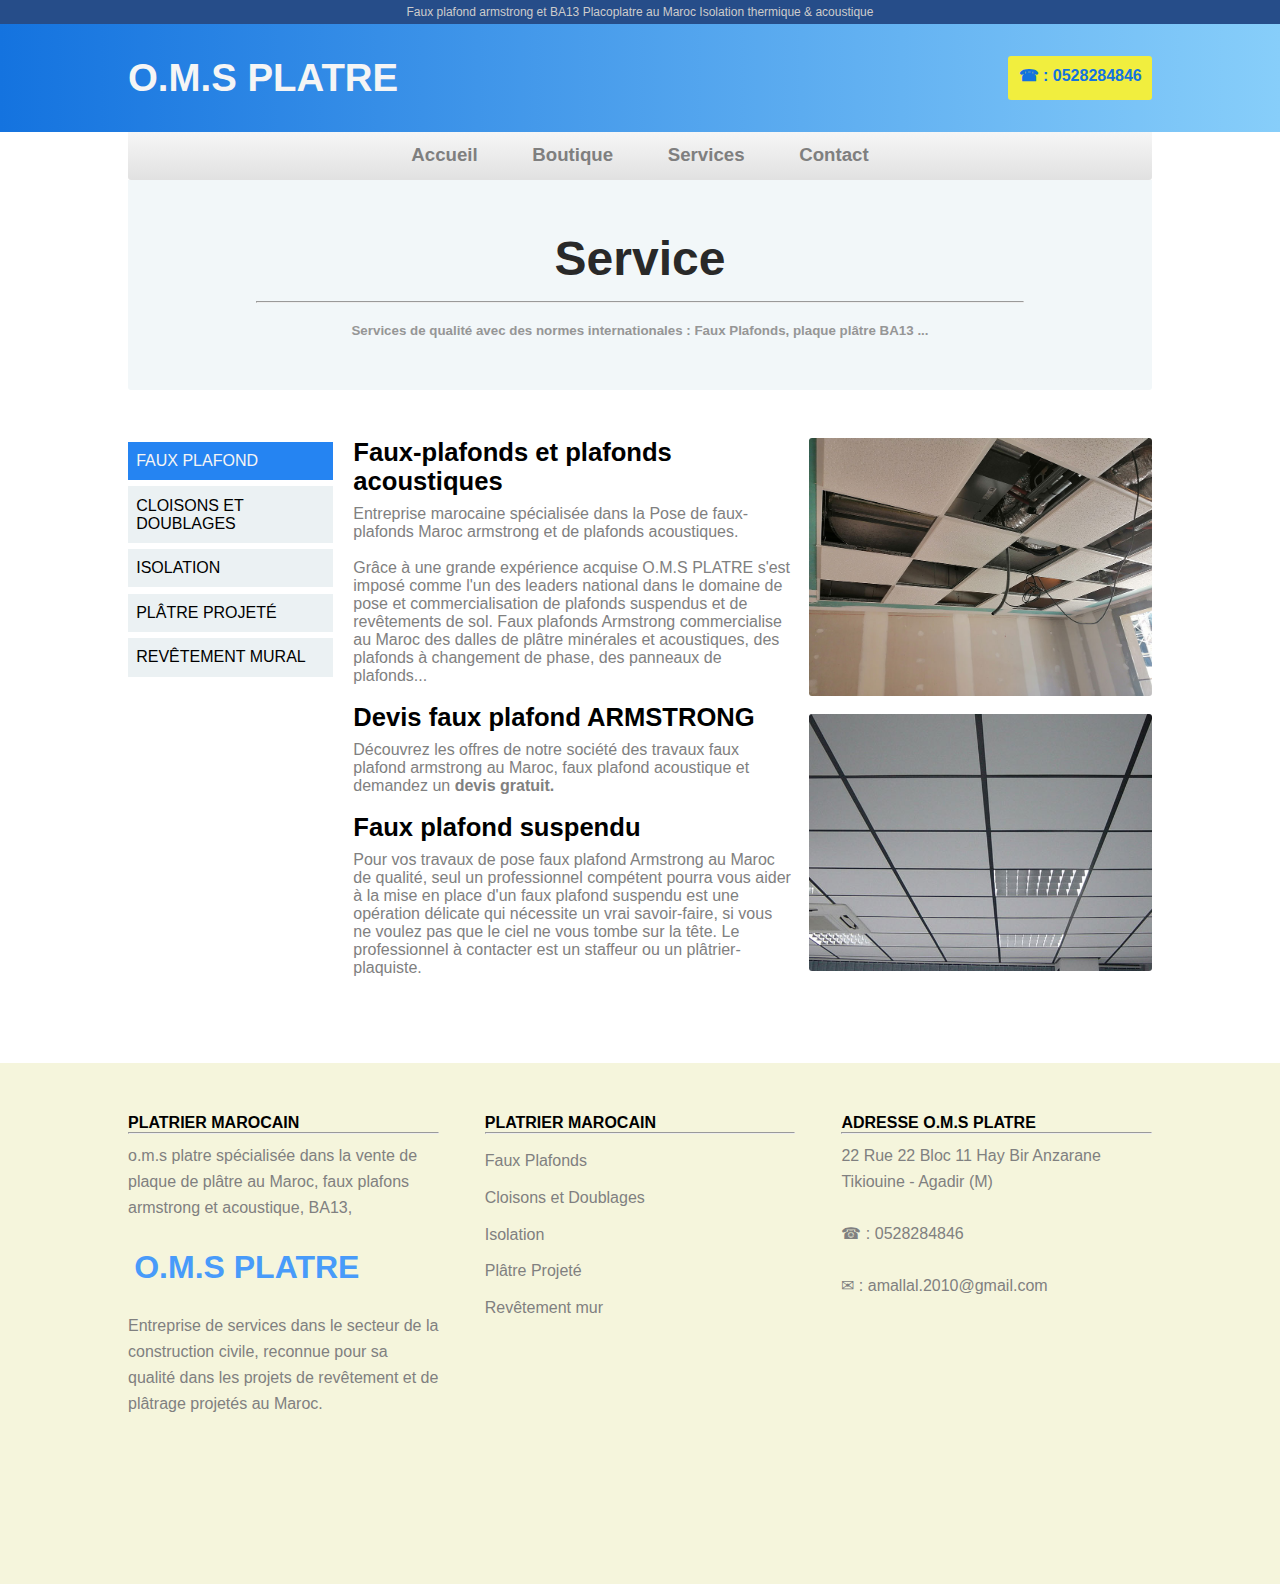
<file: service.html>
<!DOCTYPE html>
<html lang="en">
<head>
    <meta charset="UTF-8">
    <meta http-equiv="X-UA-Compatible" content="IE=edge">
    <meta name="viewport" content="width=device-width, initial-scale=1.0">
    <title>Services</title>
    <link rel="stylesheet" href="service.css">
    <script src="dossierJquery/jquery-3.6.0.min.js"></script>
    <script src="Services.js"> </script>
</head>
<body>
    <header>
        <div id="div1">
            <div>
                Faux plafond armstrong et BA13 Placoplatre au Maroc Isolation thermique & acoustique
            </div>
        </div>
        <div id="div2">
            <div id="logo">
              <a href="index.html"> <b> O.M.S PLATRE </b></a>
            </div>
            <div id="tele" >
               <b>&#9742 : 0528284846</b>
            </div>
        </div>
        <di id="div3">
            <ul id="menu">
              
                <a href="index.html">
                     <li>
                       <b>Accueil</b>
                    </li>
                </a> 
                <a href="Boutique.html"> 
                    <li>
                        <b>Boutique</b>
                    </li>
                </a>
                <a href="service.html">
                    <li>
                         <b>Services</b>
                     </li>
                </a>
                <a href="Contact.html">
                    <li>
                        <b>Contact</b>
                    </li>
                 </a>
            </ul>
        </di>
    </header>
    <section id="section0">
        <h1>
           Service
        </h1>
        <hr>
        <br>
        <b>Services de qualité avec des normes internationales : Faux Plafonds, plaque plâtre BA13 ...</b>
    </section>
    <section id="section1">
        <div>
            <div id="servicemenu">
                <ul>
                   <a href="#servicediv1"><li id="option1">FAUX PLAFOND  </li></a> 
                    <a href="#servicediv2"><li id="option2">CLOISONS ET DOUBLAGES   </li></a>
                    <a href="#servicediv3"><li id="option3">ISOLATION  </li></a>
                    <a href="#servicediv4"><li id="option4">PLÂTRE PROJETÉ  </li></a>
                    <a href="#servicediv5"><li id="option5">REVÊTEMENT MURAL   </li></a>
                </ul>
            </div>
            <div id="services">
                <div id="servicediv1">
                   <div>
                      <p>
                        <h1>Faux-plafonds et plafonds acoustiques</h1>
                        Entreprise marocaine spécialisée dans la Pose de faux-plafonds Maroc armstrong et de plafonds acoustiques.
                        <br><br>
                        Grâce à une grande expérience acquise O.M.S PLATRE s'est imposé comme l'un des leaders national dans le domaine
                         de pose et commercialisation de plafonds suspendus et de revêtements de sol. Faux plafonds Armstrong 
                         commercialise au Maroc des dalles de plâtre minérales et acoustiques, des plafonds à changement de phase, 
                         des panneaux de plafonds...
                         <br>
                         <br>
                        <h1>Devis faux plafond ARMSTRONG</h1>
                        Découvrez les offres de notre société des travaux faux plafond armstrong au Maroc, 
                        faux plafond acoustique et demandez un <a href="Contact.html"><b>devis gratuit.</b></a>
                        <br><br>
                        <h1>Faux plafond suspendu</h1>
                        Pour vos travaux de pose faux plafond Armstrong au Maroc de qualité, seul un professionnel 
                        compétent pourra vous aider à la mise en place d'un faux plafond suspendu est une opération 
                        délicate qui nécessite un vrai savoir-faire, si vous ne voulez pas que le ciel ne vous tombe sur la tête.
                        Le professionnel à contacter est un staffeur ou un plâtrier-plaquiste.                        
                      </p>
                   </div>
                   <div>
                       <a href="./lesmages/lesimagesservices/fauxplafondmaroc.jpg"><img src="./lesmages/lesimagesservices/fauxplafondmaroc.jpg" alt=""></a>
                       <br>
                       <a href="./lesmages/lesimagesservices/foaxpla2.jpg"><img id="imgfoux2" src="./lesmages/lesimagesservices/foaxpla2.jpg" alt=""></a>
                   </div>
                </div>
                <div id="servicediv2">
                    <div>
                       <p>
                            <h1>Cloison BA13 Maroc</h1>
                            Les cloisons en BA13 peuvent présenter différentes caractéristiques 
                            en fonction des besoins chantier : hydrofuges, acoustiques, résistance au feu ou autres
                            <br><br>
                            Les plaques de plâtre BA13 indispensables pour créer des cloisons, 
                            pour les chambres ou locaux humides, nous vous recommandons des plaques 
                            de plâtre hydrofuges pour un coffrage discret de la tuyauterie de salles de bains.
                            <br><br>
                            <h1>Plaque de Plâtre BA13</h1>
                            Le BA13, d’une épaisseur de 12,5 mm s’adapte à tout type d’aménagement 
                            et peut combiner de multiples caractéristiques : résistance aux chocs, hydrofuge <br><br>
                            Pour une installation de cloison et doublage simple et rapide, des accessoires, 
                            des enduits et des colles sont à votre disposition dans notre catalogue en ligne. <br><br>
                            Le doublage des murs est fait par un doublage collé directement sur la paroi à doubler 
                            et un contre cloison constituée par assemblage d’une ou deux plaques de plâtre PREGY vissées sur la même face d’une ossature métallique galvanisée.
                            
                       </p>
                    </div>
                    <div>
                        <a href="./lesmages/lesimagesservices/cloison-ba13.jpeg"><img src="./lesmages/lesimagesservices/cloison-ba13.jpeg" alt=""></a>
                        <br>
                        <a href="./lesmages/lesimagesservices/doublage-ba13.jpeg"><img src="./lesmages/lesimagesservices/doublage-ba13.jpeg" alt=""></a>
                    </div>
                 </div>
                 <div id="servicediv3">
                    <div>
                       <p>
                        <h1>Isolation murs extérieurs</h1>
                        Les parois extérieures, c’est 25 % des déperditions d’énergie d’une maison
                        Isolation double cloison, Perlite expansée, Laine de roche isolation thermique isolation acoustique
                        <br><br>
                        <h1>Isolation des murs par l’intérieur avec placo isolant</h1>
                        L’isolation thermique des murs par l’intérieur est un bon moyen de réduire à bas prix les fuites de chaleur 
                        : entre 16 % et 25 % de votre chauffage s’envolent par la façade ! Isoler vos murs est ainsi une étape de 
                        grande importance pour toute rénovation énergétique, pensez-y avant de chercher à chauffer davantage. <br><br>
                        Chauffer plus sans une meilleure isolation thermique est souvent un gouffre énergétique comme financier. <br></BR>
                        O.M.S PLATRE offre une gamme variée des produits isolants et réfractaires pour les industriels et les 
                        entrepreneurs O.M.S PLATRE accompagne les industriels lors de la préparation de leurs projets d’isolation à haute température. <BR><BR>
                        Nos techniciens conseille est suit ses clients lors de l’isolation de leur locaux et le montage de leurs BBQ    
                       </p>
                    </div>
                    <div>
                        <a href="./lesmages/lesimagesservices/isolation.jpeg"><img src="./lesmages/lesimagesservices/isolation.jpeg" alt=""></a>
                        <br>
                        <a href="./lesmages/lesimagesservices/iso2.jpeg"><img src="./lesmages/lesimagesservices/iso2.jpeg" alt=""></a>
                    </div>
                 </div>
                 <div id="servicediv4">
                    <div>
                       <p>
                            <h1>Enduit plâtre projetée au Maroc</h1>
                            <b>Faible coût, application rapide et finition haut de qualité.</b>
                            <br><br>
                            Le plâtre projeté au Maroc est la meilleur solution pour couvrir 
                            les murs et les plafonds intérieurs secs. Bien qu'elle nécessite 
                            une main-d'œuvre qualifiée et des machines adéquates, cette solution 
                            peut être facilement intégrée au travail, grâce à l'enduit de plâtre 
                            projeté vous pouvez gagner le temps et l'argent.
                            <br><br>
                            Le plâtre projeté est une des principales innovations de la construction 
                            civile au Maroc, largement utilisée aujourd'hui, ce matériau nécessite une 
                            main-d'œuvre spécialisée, mais il est toujours considéré comme peu coûteux 
                            dans une durée très courte.
                            <br><br>
                            De plus, l'application de l'enduit intérieur projeter est plus rapide que 
                            la méthode conventionnelle et la finition est d'excellente qualité.
                            <br><br>
                            Il est également important de souligner que le plâtre projeté peut être 
                            appliqué à l'intérieur, sur des éléments de maçonnerie et de structure. 
                            La seule restriction pour son utilisation est à l'extérieur et dans les zones humides.
                            <br><br>
                            Parmi les principaux avantages, l'application du plâtre projeté en général 
                            deviendrait une tâche plus efficace, évitant le gaspillage et la main-d'œuvre. 
                            Pour appliquer le plâtre manuel, un minimum de quatre personnes est nécessaire, 
                            le plâtre projeté n'en nécessite que deux.  
                            <br><br>   
                       </p>
                    </div>
                    <div>
                        <a href="./lesmages/lesimagesservices/platre-projete.jpg"><img src="./lesmages/lesimagesservices/platre-projete.jpg" alt=""></a>
                        <br>
                        <a href="./lesmages/lesimagesservices/projet2.jpg"><img  src="./lesmages/lesimagesservices/projet2.jpg" alt=""></a>
                    </div>
                 </div>
                 <div id="servicediv5">
                    <div>
                       <p>
                        Nous somme spécialisée dans le revêtement mural extérieur et intérieur pour 
                        une bonne décoration d’une habitation et une meilleure performances thermiques, 
                        aussi bien pour les murs intérieurs que pour les murs extérieurs.
                        <br><br>
                        Le choix des matériaux est donc très important pour la construction neuve et aussi en rénovation.
                       </p>
                    </div>
                    <div>
                        <a href="./lesmages/lesimagesservices/boardex.jpeg"><img src="./lesmages/lesimagesservices/boardex.jpeg" alt=""></a>
                        
                    </div>
                 </div>
            </div>
        </div>
        
    </section>
    <footer>
        <div>
            
             <b>
                 PLATRIER MAROCAIN  
            </b>  
            <hr>
            <p>
                o.m.s platre spécialisée dans la vente  de plaque de
                 plâtre au Maroc, faux plafons armstrong et acoustique, BA13,
                 <br><br>
                 <b>
                     O.M.S PLATRE
                 </b>
                 <br>
                 <br>
                 Entreprise de services dans le secteur de la construction civile, reconnue 
                 pour sa qualité dans les projets de revêtement et de plâtrage projetés au Maroc.
            </p>
        </div>
       
        <div>
            <b>
                PLATRIER MAROCAIN  
           </b>  
           <hr>
           <p>
              <ul>
                    <LI>

                        Faux Plafonds
                    </LI>
                    <li>
                        Cloisons et Doublages

                    </li>
                    <li>
                        Isolation
                    </li>
                    <li> 
                        Plâtre Projeté
                    </li>
                    <li> 
                        Revêtement mur
                    </li>
               
                </ul>
           </p>
        </div>
        
        <div>
            <b>
                ADRESSE O.M.S PLATRE
           </b>  
           <hr>
           <p>
                22 Rue 22 Bloc 11 Hay Bir Anzarane Tikiouine - Agadir (M)
                <br><br>
                &#9742 : 0528284846
                <br><br>
                &#9993 : amallal.2010@gmail.com
                <br><br>
                <iframe src="https://www.google.com/maps/embed?pb=!1m18!1m12!1m3!1d3442.161522855154!2d-9.508030284877046!3d30.374770981763238!2m3!1f0!2f0!3f0!3m2!1i1024!2i768!4f13.1!3m3!1m2!1s0xdb3c87c9c7e205d%3A0xba703894343cb8db!2sO.M.S%20Platre!5e0!3m2!1sfr!2sma!4v1649598512620!5m2!1sfr!2sma"  allowfullscreen="" loading="lazy" referrerpolicy="no-referrer-when-downgrade"></iframe>
           </p>
        </div>
    </footer>
</body>
</html>
</file>
<file: index.css>
*{
    margin: 0;
    padding: 0;
    font-family: -apple-system, BlinkMacSystemFont, 'Segoe UI', Roboto, Oxygen, Ubuntu, Cantarell, 'Open Sans', 'Helvetica Neue', sans-serif;
}
a
{
text-decoration: none;
color: black;
}
img
{
    border-radius: 3px;
}
/* css header */
#div1
{
    text-align: center;
    padding: 0.4%;
    background-color: rgba(23, 65, 129, 0.938);
    color:rgb(205, 204, 204);
    font-size: 9pt;
}
#div2 
{   
    display: flex;
    position: relative;
    justify-content: space-between;
    padding:2.5% 10%;
    background-image:  linear-gradient(to left, lightskyblue , rgb(20, 115, 223)); 
    z-index: 100;
}
#logo 
{
    position: relative;
    font-size: 240%;
    
}
#logo > a
{
   
    color: whitesmoke;
}
#tele 
{
    text-align: center;
   background-color: rgb(241, 238, 62);
   width:auto;
   padding: 1%;
   position: relative;
   border-radius: 3px;
   color: rgb(20, 115, 223);
}
#div3
{
    justify-items: center;
  
}
#menu
{
    border-radius:0px 0px 3px 3px;
    position: relative;
    list-style: none;
    margin: auto;
    padding: 0% 20%;
    display: flex;
    width: 40%;
    background-image: linear-gradient(to top, rgb(225, 225, 225) ,rgb(246, 246, 246));
    
}
#menu > a 
{
    font-size: 14pt;
    margin: auto ;
    padding: 2.3%;
    border-bottom: 2px solid rgb(225, 225, 225);
    color: rgb(127, 127, 127);
}

#menu > a:hover
{
   border-bottom: 2px solid rgb(38, 126, 226);
}

/* css header*/
#section0
{
    transition: 1s;
    margin: auto;
    margin-top: 1%;
    width: 80%;
    background: url(./lesmages/imageslide1.jpg) center;
    background-size: auto;
    padding:8% 0%;
    border-radius: 3px;

}
#section0 div
{
    border-radius: 3px;
    position: relative;
    width: 40%;
    margin: auto;
    background-color: rgb(0,0,0,0.6);
    text-align: center;
    padding:5% 10%;
    color: lightgray; 
}
#section0 div h1
{
    color: white;
    
}
#section1
{
    padding:3%  10%;
    display: flex;
    justify-content: space-between;
}
#divsection1, #divsection2,#divsection3
{
    position: relative;
    width: 33.34%;
}
#divsection1 > caption
{
    margin: 2%;
}
#divsection1 img,#divsection2 img 
{
    position: relative;
    width: 98%;
    margin-bottom:2% ;
    
}
#divsection3>ul>li>a
{
    position: relative;
    width:70%;
    margin-right: 4%;
    margin-bottom: 5%;
}

#divsection3>ul>li>a>img
{
    position: relative;
    width: 100%;
   
}
#divsection3>ul>li
{
    display: flex;
   
}
#divsection3>ul>li>p> a
{
    line-height: 40px;
}
#divsection3>ul>li>p> a:hover
{
    text-decoration: underline;
    color: rgb(38, 126, 226);
}
span
{
    color: gray;
    line-height: 24px;
}
span a 
{
   
    font-weight: 500;
}
#section2
{
    padding:1%  10%;
    display: flex;
    justify-content: space-between;
}
#section2>div
{
    position: relative;
    width: 48%;
   
}
#section2>div>h1
{
    font-size: 1.8em;
    padding: 2% 0%;
    
}
#section2 hr
{
    height: 1.3px;
    background-color:rgb(20, 115, 223) ;
}
#section2>div p
{
    padding: 2% 0%;
    color: gray;
    line-height: 24px;
}
#section2>div>div
{
    display: flex;
    justify-content: space-between;
}

#section2>div>div img
{
 position: relative;
 width: 94%;
 margin-right: 3%;
}
#section3
{
    position: relative;
    display: flex;
    background-color: rgb(214, 233, 250);
    padding: 1.4% 10%;
    justify-content: space-between;
    width: 80%;
}
#section3 >a
{
    margin: auto;
    width: 100%;
    padding: 0;
}
#section3 img
{
    
    margin: auto;
    position: relative;
    width: 96%;
  
}
footer
{
    margin-top:2% ;
    position: relative;
    display: flex;
    padding: 4% 10%;
    justify-content: space-between;
    background-color: beige;
    width: 80%;
}
footer>div
{ 
   
    position: relative;
    width: 30.33%;
}

footer>div>p
{
    margin-top: 3%;
    color: gray;
    line-height: 26px;
}
footer>div>p>b
{
    color:rgb(72, 155, 250) ;
    font-size: 2em;
    padding: 2%;
    line-height: 40px;

}
footer ul
{

    list-style: none;
}
footer ul li
{
    position: relative;
    margin:6% 0%;
    color: gray;
}
footer iframe
{
    position: relative;
    border: 0;
    width:100%;
    height:200px ;
}
@media screen and (max-width: 724px)
{  /* css header*/
    *{
        font-size: 12pt;
    }
   #div2
   {
       padding :8% 6%;
       display: block;
       text-align: center;
       
   }
  
    #menu
    {
        display:block;
        padding:0% 6%;
        margin: 0%;
        width: auto;
        background-image: linear-gradient(-25deg, rgb(225, 225, 225) ,rgb(246, 246, 246));
    }
    #menu li:hover
    {
        border-bottom: 2px solid rgb(38, 126, 226);
    }
    #menu > a:hover
    {
        border-bottom:none;
    
    }
    #tele
    {
        position: relative;
        border-radius: 0px;
        height: 4%;
        margin:4% auto;
        position: relative;
        width: 50%;
        
    }
    #logo>a>b
    {
        font-size: 240%;
    }
 
    /* css header*/
    #section0
    {
        margin-top: 4%;
        width: 100%;
        padding:30% 0% ;
    }
    #section0 div
    {
        font-size: 11pt;
        width: 50%;
        
    }
    
    #section1
    { 
        padding: 4% ;
        display: block;
    }
    #divsection1, #divsection2,#divsection3
    {  
       
        width: 90%;
        position: relative;
        margin:10% auto;
    }
    #divsection3>ul>li
    {
        margin-bottom: 4%;
    }
    #divsection3>ul>li>a
    {
        width: 100%;
    }
    #divsection3>ul>li>p> a
    {
        line-height: 25px;
    }
    #section2
    {
        display: block;
    }
    #section2 >div
    {
        width: 100%;
        margin: auto;
    }
    #section2>div>h1
    {
        font-size: 1.35em;
    }
    #section2>div>div
    {
        display: block;
        
    }

    #section3
    {
        display: block;
        margin-top: 10%;
    }
    #section3 img 
    {
        width: 100%;
        margin: 6% 0%;
    }
   footer
   {
        position: relative;
        padding: 8% 10%;
        display: block;
       
   }
   footer>div
   {
      margin-bottom: 10%;
       width: 100%;
   }
   footer>div li 
   {
    margin:6% 0%;
   }
}
</file>
<file: boutique.css>
*{
    margin: 0;
    padding: 0;
    font-family: -apple-system, BlinkMacSystemFont, 'Segoe UI', Roboto, Oxygen, Ubuntu, Cantarell, 'Open Sans', 'Helvetica Neue', sans-serif;
}

a
{
text-decoration: none;
color: black;
cursor: pointer;
}
img
{
    border-radius: 3px;
}
/* css header*/
#div1
{
    text-align: center;
    padding: 0.4%;
    background-color: rgba(23, 65, 129, 0.938);
    color:rgb(205, 204, 204);
    font-size: 9pt;
}
#div2 
{   
    display: flex;
    position: relative;
    justify-content: space-between;
    padding:2.5% 10%;
    background-image:  linear-gradient(to left, lightskyblue , rgb(20, 115, 223)); 
    z-index: 100;
}
#logo 
{
    position: relative;
    font-size: 240%;
    
}
#logo > a
{
   
    color: whitesmoke;
}
#tele 
{
    text-align: center;
   background-color: rgb(241, 238, 62);
   width:auto;
   padding: 1%;
   position: relative;
   border-radius: 3px;
   color: rgb(20, 115, 223);
}
#div3
{
    justify-items: center;
  
}
#menu
{
    border-radius:0px 0px 3px 3px;
    position: relative;
    list-style: none;
    margin: auto;
    padding: 0% 20%;
    display: flex;
    width: 40%;
    background-image: linear-gradient(to top, rgb(225, 225, 225) ,rgb(246, 246, 246));
    
}
#menu > a 
{
    font-size: 14pt;
    margin: auto ;
    padding: 2.3%;
    border-bottom: 2px solid rgb(225, 225, 225);
    color: rgb(127, 127, 127);
}

#menu > a:hover
{
 border-bottom: 2px solid rgb(38, 126, 226);
 
}


/* css header */ 
#section0
{
    background-color: rgb(242, 247, 249);
    text-align: center;
    position: relative;
    width: 60%;
    margin: auto;
    padding:4% 10%;
    border-radius: 0 0 3px 3px;
}
#section0 > h1
{
    position: relative;
    font-size: 3em;
    padding-bottom: 2%;
    color: rgb(41, 41, 41);
    
}
#section0 > b
{
    color: rgb(150, 150, 150);
    font-size: 10pt;
}
#section1
{
    position: relative;
    justify-content: space-between;
    padding: 6% 10%;
    margin: auto;
    width: 80%;
 
}
#section1 div 
{
    position: relative;
    display:flex;
    justify-content: space-between;
    width: 100%; 
    margin-bottom: 5%;
}
#section1>div>fieldset
{
    box-shadow: rgba(99, 99, 99, 0.2) 0px 2px 8px 0px;
    padding: 2%;
    margin:0;
    position: relative;
    width: 22%;
    border: 0;
}
#section1>div>fieldset:hover
{
    box-shadow:  rgb(38, 126, 226) 0px 2px 8px 0px;
}
#section1 div img
{
    position: relative;
    width:100%;
    margin: 10% 0%;
}

/* #section1 div img:hover
{
    box-shadow: 0px 0px 6px  rgb(38, 126, 226);
   
} */
#section1 button
{
    border: none;
    border-radius: 3px;
    position: relative;
    width: 50%;
    margin-top: 8%;
    padding: 5%;
    font-weight: 700;
    color: gray;
    cursor: pointer;

}
#section1 button:hover,#section2>div button:hover
{
    background-color:rgb(38, 126, 226) ;
    color: whitesmoke;
}
#section2
{
    position: relative;
    width: 80%;
    display: flex;
    margin:1% auto;
    padding:0% 10%;
    justify-content: space-between;
}
#section2>div
{
    position: relative;
    width: 77%;
    margin-bottom: 8%; 
    order: 2;
}
#section2>#divlistcolec
{
    order: 1;
    margin-top: 5%;
    position: relative;
    width: 20%;
    /* margin-bottom: 8%; */
}
#section2>#divlistcolec ul
{
    list-style: none; 
}
#section2>#divlistcolec ul li 
{
    position: relative;
    background-color:rgb(235, 241, 243);
    margin-bottom: 3%;
    padding: 5% 4%;
    cursor: pointer;
}

#section2>div:last-child
{
    margin-bottom: 6%;
}
#section2>div button
{
    border: none;
    border-radius: 3px;
    position: relative;
    width:auto;
    padding:1.4% 6%;
    font-weight: 700;
    color: gray;
    cursor: pointer;
    
}
#section2>div>div
{
    position: relative;
    width: 100%;
    display: flex;
    justify-content: space-between;
    margin: 4% 0%;
    
}
#section2>div>div>div:nth-child(1)
{
    position: relative;
    width: 40%;
}

#section2>div>h1
{
   font-size: 2em;
}
#section2>div>div h1
{
    font-size: 1.35em;
}
#section2 hr
{
    margin-top: 1.6%;
    height: 1.3px;
    background-color:rgb(41, 126, 224);    
}
#section2>div>div>div:nth-child(2)
{
    position: relative;
    width: 100%;
}
#section2>div>div>div:nth-child(2) p
{
    color: gray;
    margin-top: 3%;
}
#section2>div>div>div:nth-child(1) img
{
    position: relative;
    width: 90%;
    transition: 2S;

}


/* footer */
footer
{
    margin-top:2% ;
    position: relative;
    display: flex;
    padding: 4% 10%;
    justify-content: space-between;
    background-color: beige;
    width: 80%;
}
footer>div
{ 
   
    position: relative;
    width: 30.33%;
}

footer>div>p
{
    margin-top: 3%;
    color: gray;
    line-height: 26px;
}
footer>div>p>b
{
    color:rgb(72, 155, 250) ;
    font-size: 2em;
    padding: 2%;
    line-height: 40px;

}
footer ul
{

    list-style: none;
}
footer ul li
{
    position: relative;
    margin:6% 0%;
    color: gray;
}
footer iframe
{
    position: relative;
    border: 0;
    width:100%;
    height:200px ;
}
@media screen and (max-width: 724px) 
{
    /* css header*/
    *{
        font-size: 12pt;
    }
   #div2
   {
       padding :8% 6%;
       display: block;
       text-align: center;
       
   }
  
    #menu
    {
        display:block;
        padding:0% 6%;
        margin: 0%;
        width: auto;
        background-image: linear-gradient(-25deg, rgb(225, 225, 225) ,rgb(246, 246, 246));
    }
    #menu li:hover
    {
        border-bottom: 2px solid rgb(38, 126, 226);
    }
    #menu > a:hover
    {
        border-bottom:none;
    
    }
    #tele
    {
        position: relative;
        border-radius: 0px;
        height: 4%;
        margin:4% auto;
        position: relative;
        width: 50%;
        
    }
    #logo>a>b
    {
        font-size: 240%;
    }
 
    /* css header*/
    #section0
    {
        width: 100%;
        padding: 10% 0%;
    }
    #section0 h1
    {
        font-size: 2.26em;
    }
    #section0 b 
    {
        font-size: 8pt;
    }
    #section1
    {
        padding:10% 0% ;
        width: 86%;
        position: relative;
       
    }
    
    #section1 div 
    {
        
        display:block;
        width: 100%; 
        
        
    }
    #section1>div>fieldset
    {
        width: 92%;
        margin: auto;
        padding: 4% ;
        margin-bottom: 10%;
        position: relative;
    }
    #section1 div img
    {    
        width:100%;
    }
    #section1 button
    {
        padding:4% 5%;
    }
    #section2
    {
        margin-top: 20%;
        display: block;
    }
    #section2>#divlistcolec
    {
       display: none;
       width: 100%;
        margin-top: 0%;
    }
    #section2>div 
    {
        margin-bottom: 40%;
        width: 100%;
        
    }
   
    #section2>div>div
    {
       
        display: block;
    }
    #section2>div>div>div:nth-child(1)
    {

        width: 100%;
    }
    #section2>div>h1
    {
        font-size: 1.7em;
    }
    #section2>div>div h1
    {
        font-size: 1.3em;
    }
    #section2>div>div>div:nth-child(1) img
    { 
        margin-bottom: 6%;
        width: 100%; 
    }
   
    #section2>div>div>div:nth-child(2)
    {
        width: 100%;
    }
    #section2>div button
    {
       
       
        width:auto;
        margin-top: 8%;
        padding:4% 16%;
        
    }
    #section2>div:last-child
    {
        margin-bottom: 20%;
    }
    /* footer */
    footer
   {
        position: relative;
        padding: 8% 10%;
        display: block;
       
   }
   footer>div
   {
      margin-bottom: 10%;
       width: 100%;
   }
   footer>div li 
   {
    margin:6% 0%;
   }
}
</file>
<file: Contact.css>
*{
    margin: 0;
    padding: 0;
    font-family: -apple-system, BlinkMacSystemFont, 'Segoe UI', Roboto, Oxygen, Ubuntu, Cantarell, 'Open Sans', 'Helvetica Neue', sans-serif;
}
a
{
    text-decoration: none;
    color: black;
}
img
{
    border-radius: 3px;
}
/* css header*/
#div1
{
    text-align: center;
    padding: 0.4%;
    background-color: rgba(23, 65, 129, 0.938);
    color:rgb(205, 204, 204);
    font-size: 9pt;
}
#div2 
{   
    display: flex;
    position: relative;
    justify-content: space-between;
    padding:2.5% 10%;
    background-image:  linear-gradient(to left, lightskyblue , rgb(20, 115, 223)); 
    z-index: 100;
}
#logo 
{
    position: relative;
    font-size: 240%;
    
}
#logo > a
{
   
    color: whitesmoke;
}
#tele 
{
    text-align: center;
   background-color: rgb(241, 238, 62);
   width:auto;
   padding: 1%;
   position: relative;
   border-radius: 3px;
   color: rgb(20, 115, 223);
}
#div3
{
    justify-items: center;
  
}
#menu
{
    border-radius:0px 0px 3px 3px;
    position: relative;
    list-style: none;
    margin: auto;
    padding: 0% 20%;
    display: flex;
    width: 40%;
    background-image: linear-gradient(to top, rgb(225, 225, 225) ,rgb(246, 246, 246));
    
}
#menu > a 
{
    font-size: 14pt;
    margin: auto ;
    padding: 2.3%;
    border-bottom: 2px solid rgb(225, 225, 225);
    color: rgb(127, 127, 127);
}

#menu > a:hover
{
 border-bottom: 2px solid rgb(38, 126, 226);
 
}

/* css header */ 
#section0
{
    background-color: rgb(242, 247, 249);
    text-align: center;
    position: relative;
    width: 60%;
    margin: auto;
    padding:4% 10%;
    border-radius: 0 0 3px 3px;
}
#section0 > h1
{
    position: relative;
    font-size: 3em;
    padding-bottom: 2%;
    color: rgb(41, 41, 41);
    
}
#section0 > b
{
    color: rgb(150, 150, 150);
    font-size: 10pt;
}
#section1
{
    position: relative;
    padding: 6% 0%;
    width: 80%;
    margin:auto;
}
#section1 hr
{
    margin-top: 1.3%;
    height: 1.3px;
    background-color:rgb(41, 126, 224);
    position: relative;
        
}
#section1 p
{
     color: gray;
}
#section1>div
{
    position: relative;
    display: flex;
    justify-content: space-between;
    margin-top: 4%;
   
}
#section1>div>div:nth-child(2)
{
    position: relative;
    width: 70%;
    
}
#section1>div>div:nth-child(1)
{
    position: relative;
    width:25%;
    
}
#section1>div input
{
    position: relative;
    width: 28.5%;
    margin-bottom:2%;
    padding:1.3% 2%;
    background-color: rgb(242, 247, 249);
    border: 1.3px solid lightgray;
    border-radius: 3px;
    color: rgb(132, 132, 132);
}
#section1>div button
{
    padding:1.3% 4%;
    border: none;
    background-color: rgb(55, 134, 225);
    color: white;
    float: right;
    border-radius: 3px;
    cursor: pointer;
    font-family: Verdana, Geneva, Tahoma, sans-serif;
    
}
#section1>div button:hover
{
    background-color:  rgb(40, 139, 252);
}
#section1>div textarea
{
  position: relative;
  width: 96%;
  margin-bottom:2%;
  padding:1.3% 2%;
  background-color: rgb(242, 247, 249);
  border: 1.3px solid lightgray;
  border-radius: 3px;
  color: rgb(132, 132, 132);
}
#section1>div input:focus,#section1>div textarea:focus
{
    background-color: white;
}
/* FOOTER */
footer
{
    margin-top:0% ;
    position: relative;
    display: flex;
    padding: 4% 10%;
    justify-content: space-between;
    background-color: beige;
    width: 80%;
}
footer>div
{ 
   
    position: relative;
    width: 30.33%;
}

footer>div>p
{
    margin-top: 3%;
    color: gray;
    line-height: 26px;
}
footer>div>p>b
{
    color:rgb(72, 155, 250) ;
    font-size: 2em;
    padding: 2%;
    line-height: 40px;

}
footer ul
{

    list-style: none;
}
footer ul li
{
    position: relative;
    margin:6% 0%;
    color: gray;
}
footer iframe
{
    position: relative;
    border: 0;
    width:100%;
    height:200px ;
}
/* footer */
@media screen and (max-width: 724px) 
{
    /* css header*/
    *{
        font-size: 12pt;
    }
   #div2
   {
       padding :8% 6%;
       display: block;
       text-align: center;
       
   }
  
    #menu
    {
        display:block;
        padding:0% 6%;
        margin: 0%;
        width: auto;
        background-image: linear-gradient(-25deg, rgb(225, 225, 225) ,rgb(246, 246, 246));
    }
    #menu li:hover
    {
        border-bottom: 2px solid rgb(38, 126, 226);
    }
    #menu > a:hover
    {
        border-bottom:none;
    
    }
    #tele
    {
        position: relative;
        border-radius: 0px;
        height: 4%;
        margin:4% auto;
        position: relative;
        width: 50%;
        
    }
    #logo>a>b
    {
        font-size: 240%;
    }
 
    /* css header*/
    #section0
    {
        width: 100%;
        padding: 10% 0%;
    }
    #section0 h1
    {
        font-size: 2.26em;
    }
    #section0 b 
    {
        font-size: 8pt;
    }
    #section1
    {
        padding: 14% 10%;
    }
   #section1>div
   {
       display: block;
       margin-bottom: 10%;
       margin-top: 8%;
   }
   #section1> h1
   {
       font-size: 1.3em;
   }
   #section1>div>div:nth-child(1)
   {
       width:100%;  
       margin-bottom: 10%;
   }
   #section1>div>div:nth-child(2)
    {
        width: 100%;
    }
    #section1>div input
    {
        outline-color:rgb(55, 134, 225 );
        display: block;
        width: 96%;
        position: relative;
        padding: 4% 2%;
    }
    #section1>div textarea
    {
         outline-color:rgb(55, 134, 225 );
    }
    #section1>div button
    {
        padding: 3% 6%;
        margin-top: 3% ;
        
    }
    #section1 hr
    {
        margin-top: 3.8%;
    }
    /* footer */
    footer
   {
        position: relative;
        padding: 8% 10%;
        display: block;
       
   }
   footer>div
   {
      margin-bottom: 10%;
       width: 100%;
   }
   footer>div li 
   {
    margin:6% 0%;
   }
}
</file>
<file: service.css>
*{
    margin: 0;
    padding: 0;
    font-family: -apple-system, BlinkMacSystemFont, 'Segoe UI', Roboto, Oxygen, Ubuntu, Cantarell, 'Open Sans', 'Helvetica Neue', sans-serif;
}
a
{
    text-decoration: none;
    color: black;
}
img
{
    border-radius: 3px;
}
/* css header*/
#div1
{
    text-align: center;
    padding: 0.4%;
    background-color: rgba(23, 65, 129, 0.938);
    color:rgb(205, 204, 204);
    font-size: 9pt;
}
#div2 
{   
    display: flex;
    position: relative;
    justify-content: space-between;
    padding:2.5% 10%;
    background-image:  linear-gradient(to left, lightskyblue , rgb(20, 115, 223)); 
    z-index: 100;
}
#logo 
{
    position: relative;
    font-size: 240%;
    
}
#logo > a
{
   
    color: whitesmoke;
}
#tele 
{
    text-align: center;
   background-color: rgb(241, 238, 62);
   width:auto;
   padding: 1%;
   position: relative;
   border-radius: 3px;
   color: rgb(20, 115, 223);
}
#div3
{
    justify-items: center;
  
}
#menu
{
    border-radius:0px 0px 3px 3px;
    position: relative;
    list-style: none;
    margin: auto;
    padding: 0% 20%;
    display: flex;
    width: 40%;
    background-image: linear-gradient(to top, rgb(225, 225, 225) ,rgb(246, 246, 246));
    
}
#menu > a 
{
    font-size: 14pt;
    margin: auto ;
    padding: 2.3%;
    border-bottom: 2px solid rgb(225, 225, 225);
    color: rgb(127, 127, 127);
}

#menu > a:hover
{
 border-bottom: 2px solid rgb(38, 126, 226);
 
}

/* css header */ 
#section0
{
    background-color: rgb(242, 247, 249);
    text-align: center;
    position: relative;
    width: 60%;
    margin: auto;
    padding:4% 10%;
    border-radius: 0 0 3px 3px;
    
}
#section0 > h1
{
    position: relative;
    font-size: 3em;
    padding-bottom: 2%;
    color: rgb(41, 41, 41);
    
}
#section0 > b
{
    color: rgb(150, 150, 150);
    font-size: 10pt;
}
#section1
{
    position: relative;
    width: 80%;
    margin: auto;
}

#section1>div
{
    display: flex;
    justify-content: space-between;
}
#section1>div>div:nth-child(1)
{
    position: relative;
    width: 20%;
    padding:5% 0%;
}
#section1>div>div:nth-child(2)
{
    position: relative;
    width:78%;
}
#section1>div>div:nth-child(1) ul
{
    list-style: none; 
}
#section1>div>div:nth-child(1) ul li 
{
    position: relative;
    background-color:rgb(235, 241, 243);
    margin-bottom: 3%;
    padding: 5% 4%;
    cursor: pointer;
}

#section1>div>div:nth-child(2)>div
{
    position: relative;
    display: flex;
    justify-content: space-between;
}
#section1>div>div:nth-child(2)>div>div:nth-child(1)
{
    position: relative;
    width: 55%;
    color: gray; 
    padding:6% 0%;
}

#section1>div>div:nth-child(2)>div>div:nth-child(2)
{
    position: relative;
    width:43%;
    padding:6% 0%;
  
}
#section1>div>div:nth-child(2)>div>div:nth-child(1) h1
{
    position: relative;
    color: black;
    margin-bottom: 2%;
    font-size: 1.6em;
}
#section1>div>div:nth-child(2)>div img 
{
    position: relative;
    width: 100%;
    margin-bottom: 4%;
}
#servicediv1 a
{
    color: gray;
}
#servicediv1 a:hover
{
    text-decoration: underline;
    color: rgb(38, 126, 226);
}
/* footer */
footer
{
    margin-top:2% ;
    position: relative;
    display: flex;
    padding: 4% 10%;
    justify-content: space-between;
    background-color: beige;
    width: 80%;
}
footer>div
{ 
   
    position: relative;
    width: 30.33%;
}

footer>div>p
{
    margin-top: 3%;
    color: gray;
    line-height: 26px;
}
footer>div>p>b
{
    color:rgb(72, 155, 250) ;
    font-size: 2em;
    padding: 2%;
    line-height: 40px;

}
footer ul
{

    list-style: none;
}
footer ul li
{
    position: relative;
    margin:6% 0%;
    color: gray;
}
footer iframe
{
    position: relative;
    border: 0;
    width:100%;
    height:200px ;
}
/* footer */
@media screen and (max-width: 724px) 
{
    /* css header*/
    *{
        font-size: 12pt;
    }
   #div2
   {
       padding :8% 6%;
       display: block;
       text-align: center;
       
   }
  
    #menu
    {
        display:block;
        padding:0% 6%;
        margin: 0%;
        width: auto;
        background-image: linear-gradient(-25deg, rgb(225, 225, 225) ,rgb(246, 246, 246));
    }
    #menu li:hover
    {
        border-bottom: 2px solid rgb(38, 126, 226);
    }
    #menu > a:hover
    {
        border-bottom:none;
    
    }
    #tele
    {
        position: relative;
        border-radius: 0px;
        height: 4%;
        margin:4% auto;
        position: relative;
        width: 50%;
        
    }
    #logo>a>b
    {
        font-size: 240%;
    }
 
    /* css header*/
    #section0
    {
        width: 100%;
        padding: 10% 0%;
    }
    #section0 h1
    {
        font-size: 2.26em;
    }
    #section0 b 
    {
        font-size: 8pt;
    }
    #section1
    {
        margin:10% auto;
    }
    #section1>div
    {
        display: block;
    }
    #section1>div>div:nth-child(1)
    {
        margin-bottom: 13%;
        width: 100%;
    }
    #section1>div>div:nth-child(2)
    {
        width:100%;
    }
    #section1>div>div:nth-child(2)>div
    {
        display: block;
        
    }
    #section1>div>div:nth-child(2)>div>div:nth-child(1)
    {
        width: 100%;
        margin-bottom: 6%;   
    }
    
    #section1>div>div:nth-child(2)>div>div:nth-child(2)
    {
        width:100%;
    }
    #section1>div>div:nth-child(2)>div>div:nth-child(1) h1
    {
        font-size: 1.4em;
    }
    /* footer */
    footer
   {
        position: relative;
        padding: 8% 10%;
        display: block;
       
   }
   footer>div
   {
      margin-bottom: 10%;
       width: 100%;
   }
   footer>div li 
   {
    margin:6% 0%;
   }
}
</file>
